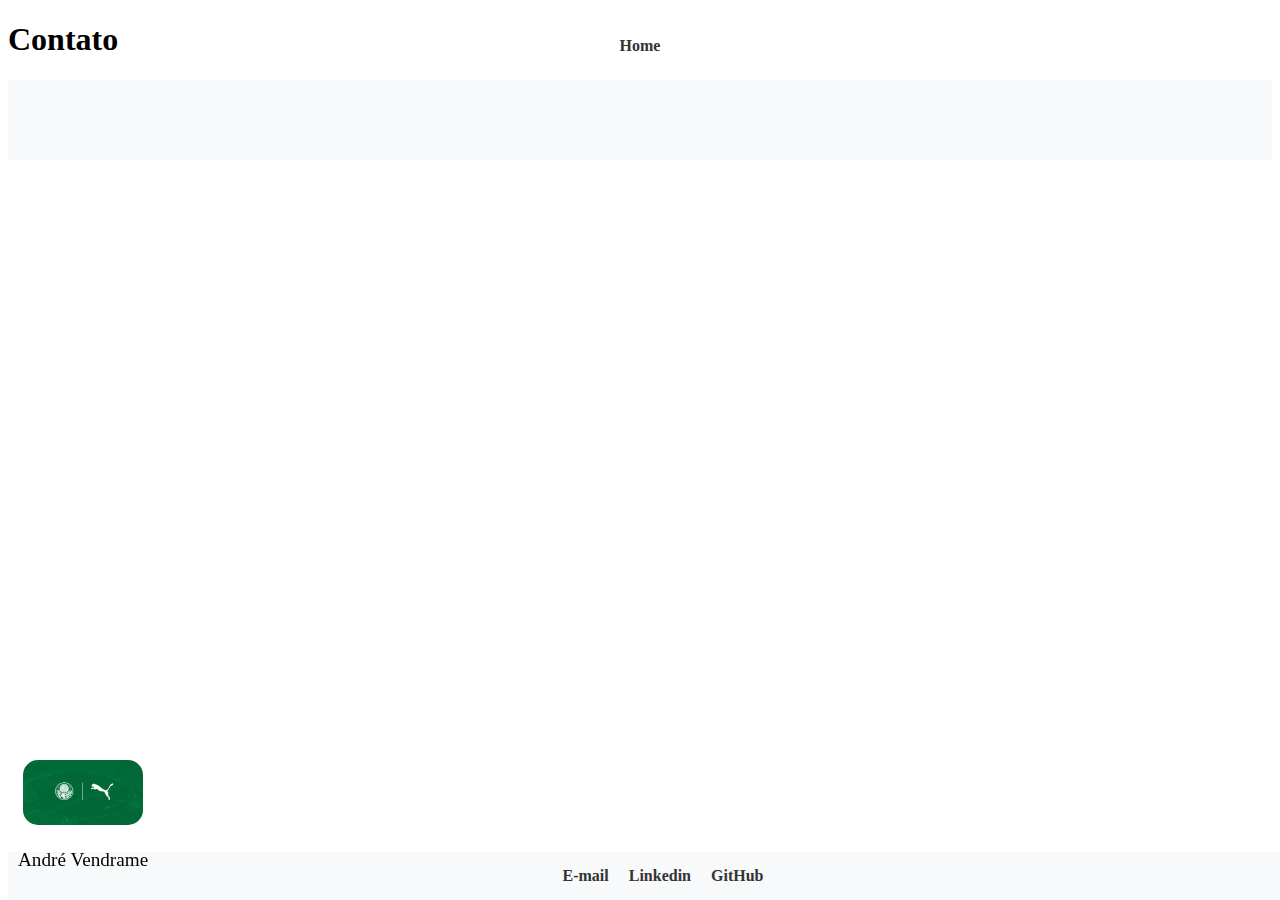
<file: html/contato.html>
<!DOCTYPE html>
<html lang="en">
<head>
    <meta charset="UTF-8">
    <meta name="viewport" content="width=device-width, initial-scale=1.0">
    <title>Contato</title>
    <link rel="stylesheet" href="../css/style.css">
</head>
<body>
    <h1>Contato</h1>
    <nav class="navbar navbar-expand-lg bg-body-tertiary">
        <div class="container-fluid">
          <a class="navbar-brand"></a>
            <div class="collapse navbar-collapse" id="navbarNav">
                <ul class="navbar-nav">
                    <li class="nav-item">
                        <a class="nav-link" href="../index.html">Home</a>
                    </li>
                </ul>
            </div>
        </div>
    </nav>   
<div class="rodapecont">
    <a href="https://workspace.google.com/intl/pt-BR/gmail/" target="_blank">E-mail</a>
    <a href="https://www.linkedin.com/in/andré-vendrame-739264303/" target="_blank">Linkedin</a>
    <a href="https://github.com/VendrameAndre" target="_blank" >GitHub</a>
</div>

<div class="rodape">
    <img src="../imagens/Palmeiras-Puma-848x477.webp" alt="palmeiras" style="width: 120px; height: 65px; border-radius: 15px;">
    <p>André Vendrame</p>
</div>
</body>
</html>
</file>
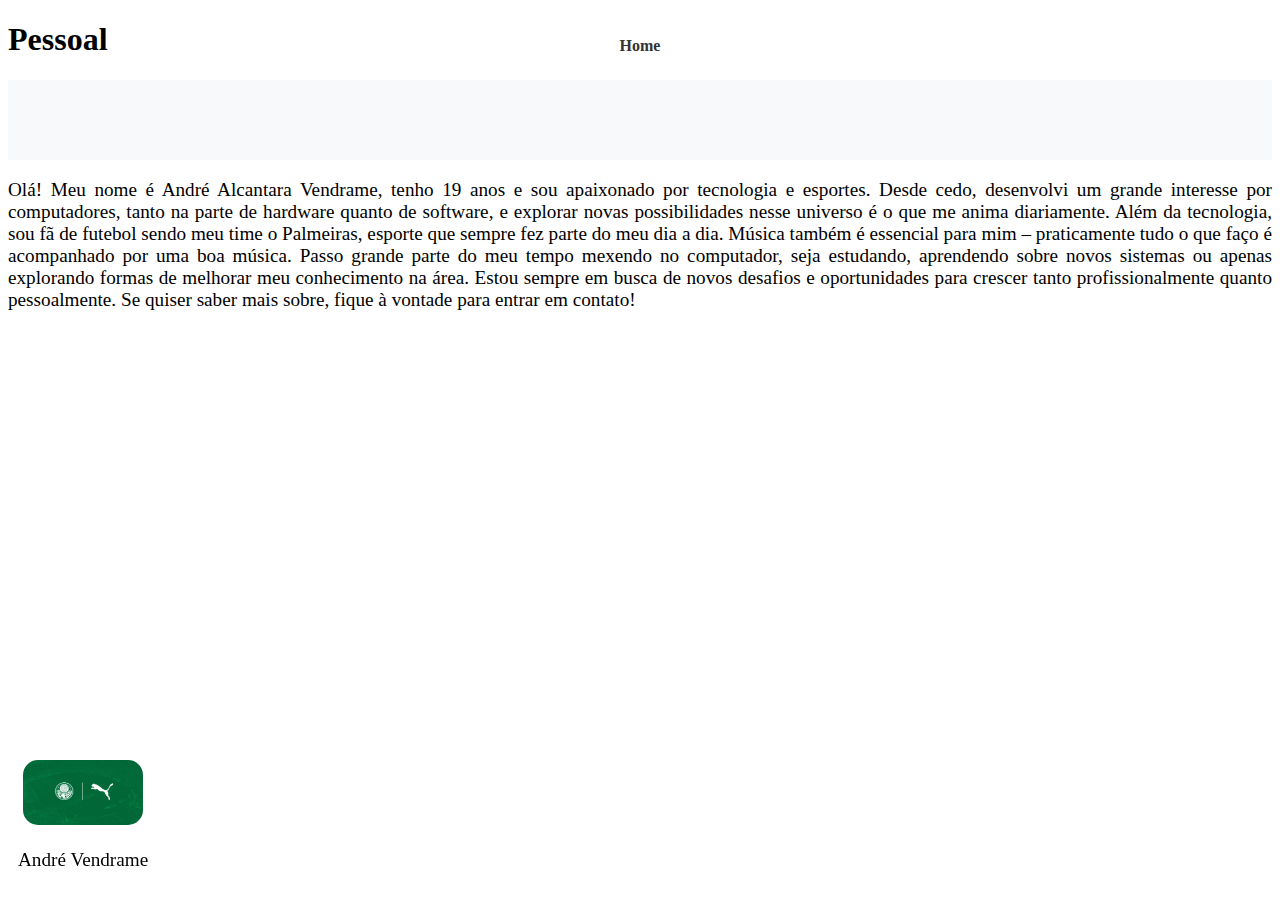
<file: html/pessoal.html>
<!DOCTYPE html>
<html lang="en">
<head>
    <meta charset="UTF-8">
    <meta name="viewport" content="width=device-width, initial-scale=1.0">
    <title>Pessoal</title>
    <link rel="stylesheet" href="../css/style.css">
</head>
<body>
    <h1>Pessoal</h1>
    
        <nav class="navbar navbar-expand-lg bg-body-tertiary">
            <div class="container-fluid">
                <a class="navbar-brand"></a>
                    <div class="collapse navbar-collapse" id="navbarNav">
                        <ul class="navbar-nav">
                            <li class="nav-item">
                            <a class="nav-link" href="../index.html">Home</a>
                            </li>
                        </ul>
                    </div>
            </div>
        </nav>
    
<div class="centro">
    <p>
        Olá! Meu nome é André Alcantara Vendrame, tenho 19 anos e sou apaixonado por tecnologia e esportes. Desde cedo, desenvolvi um grande interesse por computadores, tanto na parte de hardware quanto de software, e explorar novas possibilidades nesse universo é o que me anima diariamente.
        Além da tecnologia, sou fã de futebol sendo meu time o Palmeiras, esporte que sempre fez parte do meu dia a dia. Música também é essencial para mim – praticamente tudo o que faço é acompanhado por uma boa música.
        Passo grande parte do meu tempo mexendo no computador, seja estudando, aprendendo sobre novos sistemas ou apenas explorando formas de melhorar meu conhecimento na área. Estou sempre em busca de novos desafios e oportunidades para crescer tanto profissionalmente quanto pessoalmente.
        Se quiser saber mais sobre, fique à vontade para entrar em contato!
    </p>
</div>

<div class="rodape">
    <img src="../imagens/Palmeiras-Puma-848x477.webp" alt="palmeiras" style="width: 120px; height: 65px; border-radius: 15px;">
    <p>André Vendrame</p>
</div>
    
</body>
</html>
</file>
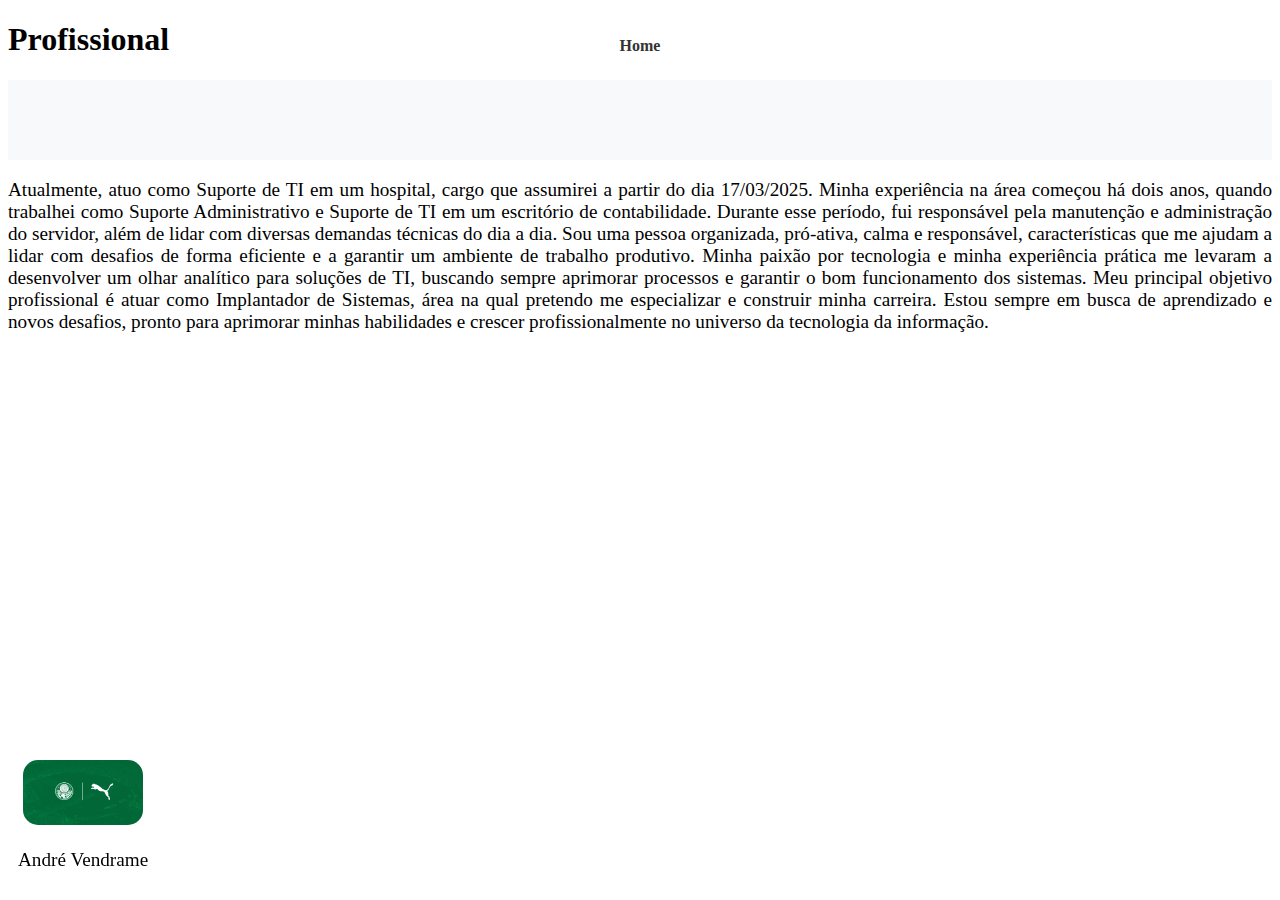
<file: html/profissional.html>
<!DOCTYPE html>
<html lang="en">
<head>
    <meta charset="UTF-8">
    <meta name="viewport" content="width=device-width, initial-scale=1.0">
    <title>Profissional</title>
    <link rel="stylesheet" href="../css/style.css">
</head>
<body>
    <h1>Profissional</h1>
    <nav class="navbar navbar-expand-lg bg-body-tertiary">
        <div class="container-fluid">
          <a class="navbar-brand"></a>
            <div class="collapse navbar-collapse" id="navbarNav">
                <ul class="navbar-nav">
                    <li class="nav-item">
                        <a class="nav-link" href="../index.html">Home</a>
                    </li>
                </ul>
            </div>
        </div>
    </nav>
<div class="centro">
    <p>
        Atualmente, atuo como Suporte de TI em um hospital, cargo que assumirei a partir do dia 17/03/2025. Minha experiência na área começou há dois anos, quando trabalhei como Suporte Administrativo e Suporte de TI em um escritório de contabilidade. Durante esse período, fui responsável pela manutenção e administração do servidor, além de lidar com diversas demandas técnicas do dia a dia.
        Sou uma pessoa organizada, pró-ativa, calma e responsável, características que me ajudam a lidar com desafios de forma eficiente e a garantir um ambiente de trabalho produtivo. Minha paixão por tecnologia e minha experiência prática me levaram a desenvolver um olhar analítico para soluções de TI, buscando sempre aprimorar processos e garantir o bom funcionamento dos sistemas.
        Meu principal objetivo profissional é atuar como Implantador de Sistemas, área na qual pretendo me especializar e construir minha carreira. Estou sempre em busca de aprendizado e novos desafios, pronto para aprimorar minhas habilidades e crescer profissionalmente no universo da tecnologia da informação.
    </p>
    
</div>

<div class="rodape">
    <img src="../imagens/Palmeiras-Puma-848x477.webp" alt="palmeiras" style="width: 120px; height: 65px; border-radius: 15px;">
    <p>André Vendrame</p>
</div>
</body>
</html>
</file>
<file: css/style.css>
.centroprincipal{
    text-align: center;
}
/*rodpé inicio*/
.rodape{
    position: fixed; 
    bottom: 0; 
    text-align: center; 
    padding: 10px;
    font-style: Arial;
    font-size: larger;
}
/*fim rodpé inicio*/

.footer{
    text-align: center; /* Centraliza o texto */
    padding: 20px; /* Adiciona espaçamento interno */
    background-color: #f8f9fa; /* Cor de fundo */
    position: fixed; /* Fixa o rodapé na parte inferior */
    bottom: 0; /* Gruda no final da página */
    width: 100%; /* Ocupa toda a largura */
}

/*centro escritas*/
.centro{
    text-align:justify;
}

.centro p{
    font-style: arial;
    font-size: larger;
}
/*fim centro escritas*/

.rodapecont{
    display: flex;
    justify-content: center; /* Centraliza os itens na horizontal */
    align-items: center; /* Alinha verticalmente */
    gap: 20px; /* Adiciona espaçamento entre os itens */
    padding: 15px;
    background-color: #f8f9fa; /* Cor de fundo */
    width: 100%;
    position: fixed;
    bottom: 0;
    text-decoration: none;
}

.rodapecont a{
    text-decoration: none; /* Remove o sublinhado dos links */
    color: #333; /* Cor do texto */
    font-weight: bold; /* Deixa o texto mais destacado */
}

.navbar {
    display: flex;
    justify-content: center; /* Centraliza o link horizontalmente */
    align-items: center; /* Alinha verticalmente */
    height: 80px; /* Ajuste a altura do cabeçalho */
    background-color: #f8f9fa; /* Cor de fundo do cabeçalho */
}

.navbar-nav {
    list-style: none; /* Remove os pontos da lista */
    padding: 0;
    margin: 0;
    color: #333;
    align-items: center;
    height: 165px;
}
  
.navbar-nav .nav-link {
    text-decoration: none; /* Remove o sublinhado do link */
    color: #333;
    border-radius: 5px; /* Bordas arredondadas */
    font-weight: bold; /* Deixa o texto mais destacado */
    transition: background-color 0.30s;
}

.navbar-nav .nav-link:hover {
    background-color: darkgreen; /* Fica mais escuro ao passar o mouse */
}
</file>
